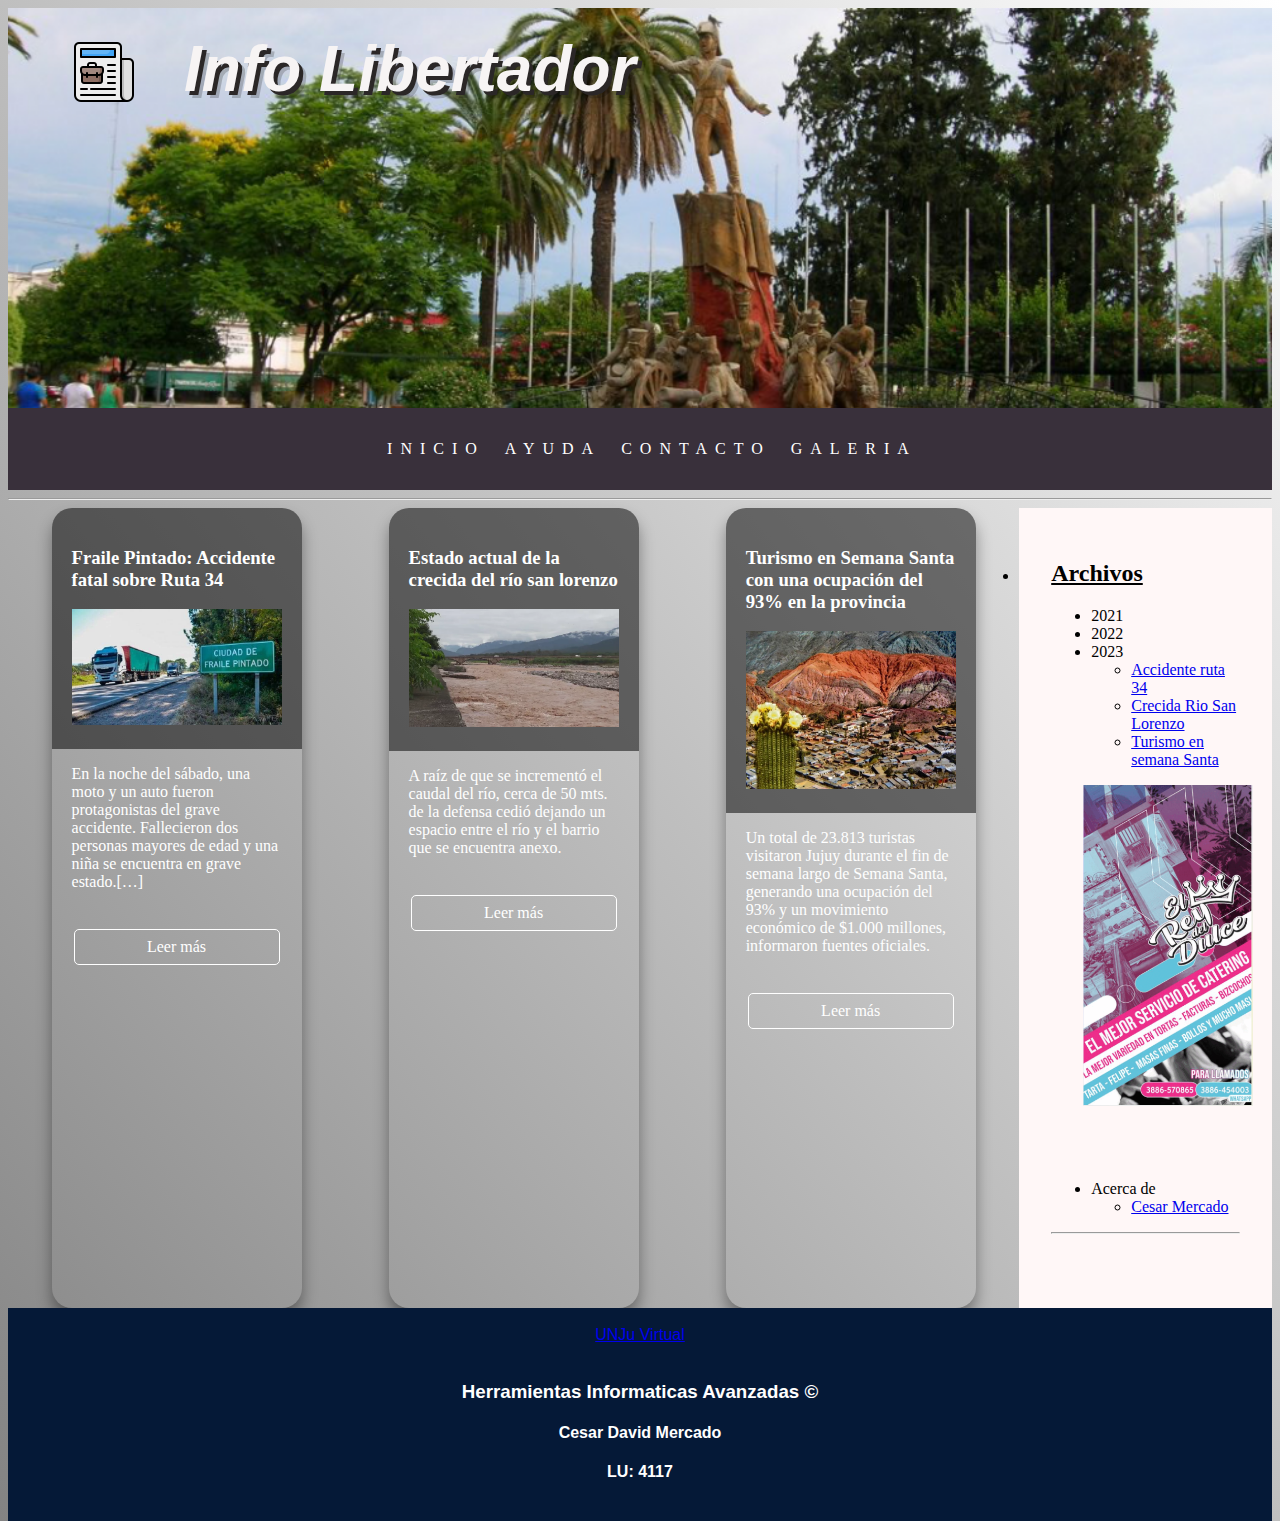
<file: index.html>
<!DOCTYPE html>
<html lang="en">
<head>
    <meta charset="UTF-8">
    <meta http-equiv="X-UA-Compatible" content="IE=edge">
    <meta name="viewport" content="width=device-width, initial-scale=1.0">
    <link rel="stylesheet" href="./miEstilo.css">
    <link rel="shortcut icon" href="./sources/faviconNews.png" type="image/x-icon">
    <title>Inicio</title>
</head>
<body >
        <header>
            <a href="./index.html">
                <img src="./sources/faviconNews.png" alt="icono Info" style="float: left; margin-top: -2rem;" >
            </a>
            
            <h1 style="float: left; margin-left: 3rem; color:rgb(247, 244, 244);">Info Libertador</h1>
                
        </header> 
        
        <nav>
                <div >
                    <ul>
                        <li><a href="./index.html" title="Ir a la página principal">INICIO</a></li>
                        <li><a href="./ayuda/ayuda.html" title="Ir a la página de ayuda">AYUDA</a></li>
                        <li><a href="./contacto/contacto.html" title="Ir a la página de contacto">CONTACTO</a>    </li>
                        <li><a href="./galeria/galeria.html" title="Ir a la página Galeria">GALERIA</a></li>
                            
                    </ul>
                    
                    
                    
                </div>
        </nav>
        <hr>

        <section>
            <div class="card">
                <div class="card-header">
                    <h3>Fraile Pintado: Accidente fatal sobre Ruta 34</h3>
                    <img src="./sources/imgNoticia1.jpg" alt="Accidente Ruta 34">
                </div>
                <div class="card-body">
                    <p>En la noche del sábado, una moto y un auto fueron protagonistas del  grave accidente. Fallecieron dos personas mayores de edad y una niña se encuentra en grave estado.[…]</p>
                </div>
                <div class="card-footer">
                    <a href="https://www.infoyungas.com/post/fraile-pintado-accidente-fatal-sobre-ruta-34" target="_blank">Leer más</a>
                </div>
        </div>

        <div class="card">
            <div class="card-header">
                <h3>Estado actual de la crecida del río san lorenzo</h3>
                <img src="./sources/imgNoticia2.webp" alt="Crecida Rio San Lorenzo">
            </div>
            <div class="card-body">
                <p>A raíz de que se incrementó el caudal del río, cerca de 50 mts. de la defensa cedió dejando un espacio entre el río y el barrio que se encuentra anexo.</p>
            </div>
            <div class="card-footer">
                <a href="https://canal5cooperlib.medios.digital/contenido/756/estado-actual-de-la-crecida-del-rio-san-lorenzo?fbclid=IwAR21LSY6Y9-P6CigDRdEfOgnhP9GTp9Ixq5lihlRt4bJiZOOXtwkdKlZixo" target="_blank">Leer más</a>
            </div>
        </div>

        <div class="card">
            <div class="card-header">
                <h3>Turismo en Semana Santa con una ocupación del 93% en la provincia</h3>
                <img src="./sources/imgNoticia3.jpg" alt="Turismo en semana santa">
            </div>
            <div class="card-body">
                <p>Un total de 23.813 turistas visitaron Jujuy durante el fin de semana largo de Semana Santa, generando una ocupación del 93% y un movimiento económico de $1.000 millones, informaron fuentes oficiales.</p>
            </div>
            <div class="card-footer">
                <a href="https://www.eltribuno.com/jujuy/nota/2023-4-9-12-1-0-turismo-en-semana-santa-con-una-ocupacion-del-93-en-la-provincia" target="_blank">Leer más</a>
            </div>
        </div>
        </section>

        <aside style="display: list-item;">
            <div class="texto">
                <h2>Archivos</h2>
                <ul >
                    <li>2021</li>
                    <li>2022</li>
                    <li>2023
                        <ul>
                            <li><a href="https://www.infoyungas.com/post/fraile-pintado-accidente-fatal-sobre-ruta-34" target="_blank">Accidente ruta 34</a></li>
                            <li><a href="https://canal5cooperlib.medios.digital/contenido/756/estado-actual-de-la-crecida-del-rio-san-lorenzo?fbclid=IwAR21LSY6Y9-P6CigDRdEfOgnhP9GTp9Ixq5lihlRt4bJiZOOXtwkdKlZixo" target="_blank">Crecida Rio San Lorenzo</a></li>
                            <li><a href="https://www.eltribuno.com/jujuy/nota/2023-4-9-12-1-0-turismo-en-semana-santa-con-una-ocupacion-del-93-en-la-provincia" target="_blank">Turismo en semana Santa</a>
                        </ul>
                        
                    </li>
                </ul>

            </div>   
            
            <div>
                <a href="https://www.facebook.com" target="_blank">
                    <img src="./sources/publicidad1.png" alt="" style="max-width: 90%; margin-left: 2rem;">
                </a>
            </div>


            <div>   
                
                <br><br><br>
                
                <ul>
                    <li>Acerca de</li>
                        <ul>
                            <li><a href="./sources/CV - Cesar Mercado.pdf" target="_blank">Cesar Mercado</a></li>
                        </ul>
                </ul>
            </div>
            <hr>
        </aside>
        
        
            
        <footer>
            <div >
                
                <br>
                <a href="https://virtual.unju.edu.ar/course/view.php?id=520">UNJu Virtual <br></a>
                <br>
                <h3>Herramientas Informaticas Avanzadas &copy;</h3>
                
                <h4>Cesar David Mercado</h4>
                <h4>LU: 4117</h4>
                <br>
            </div>
        </footer>
</body>
</html>
</file>
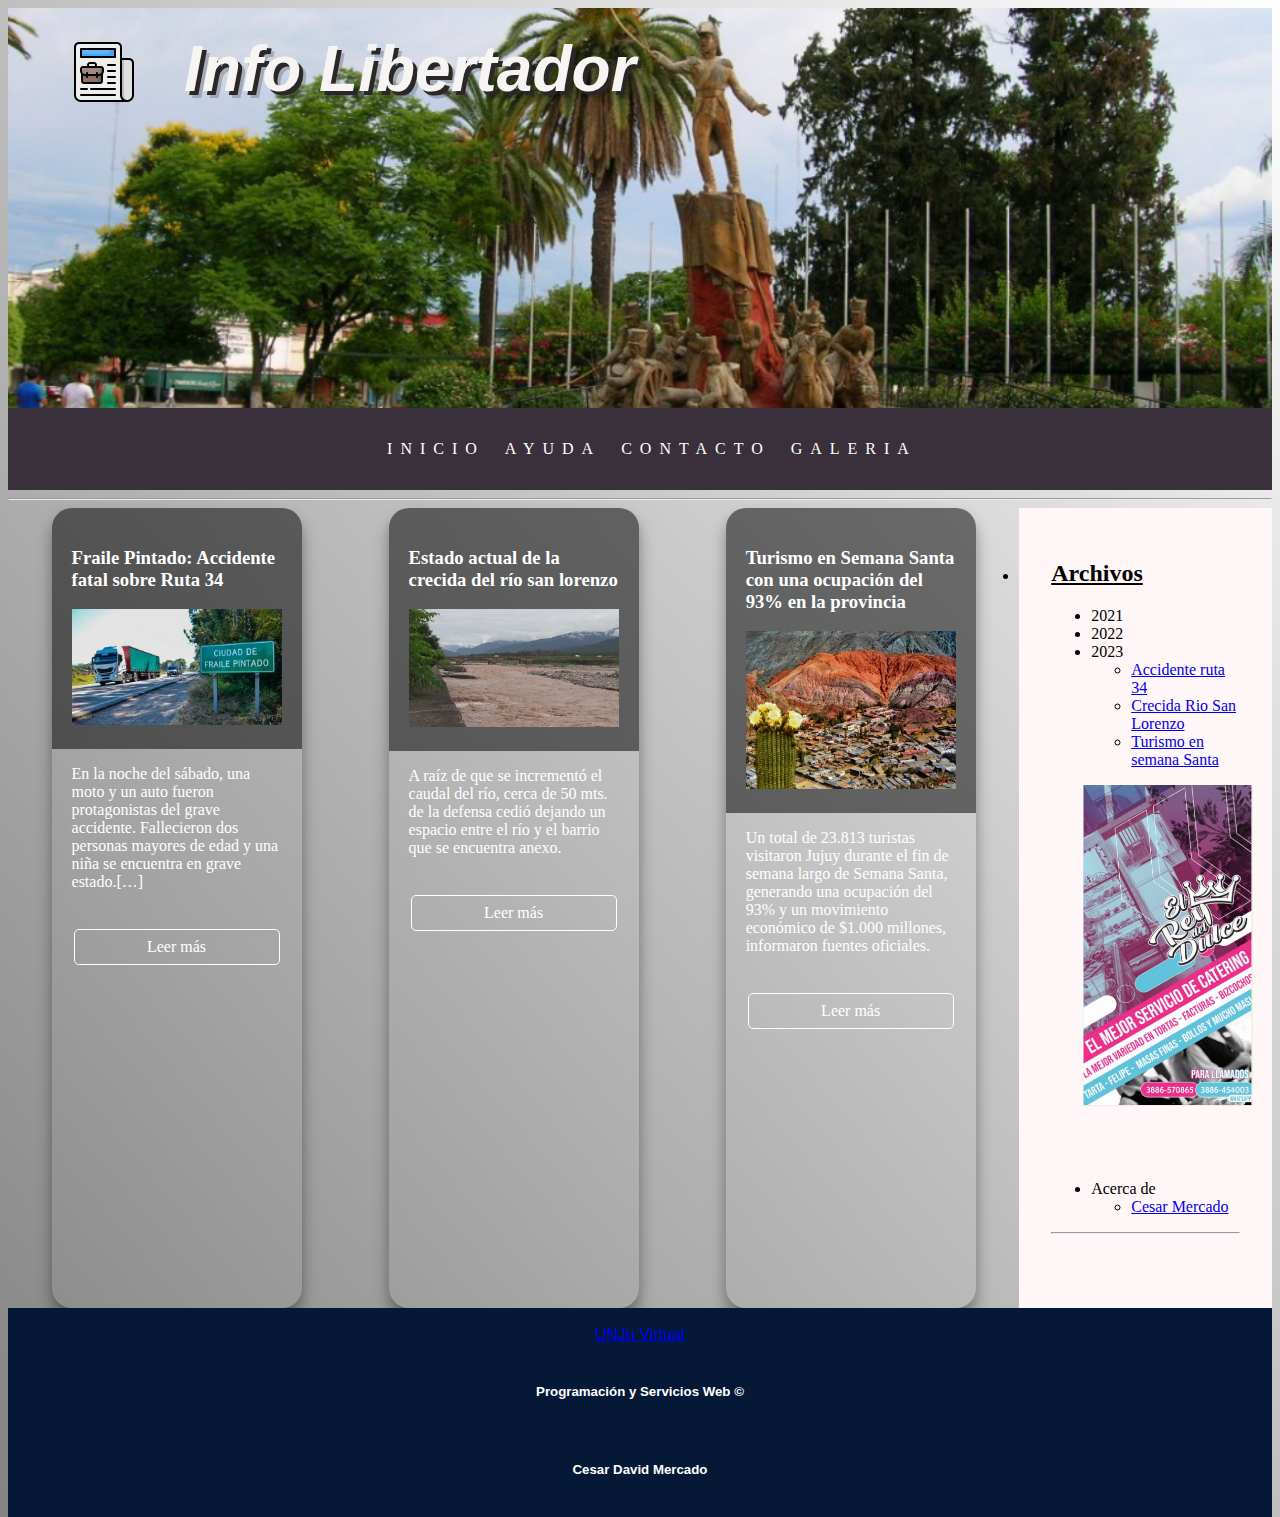
<file: inicio.html>
<!DOCTYPE html>
<html lang="en">
<head>
    <meta charset="UTF-8">
    <meta http-equiv="X-UA-Compatible" content="IE=edge">
    <meta name="viewport" content="width=device-width, initial-scale=1.0">
    <link rel="stylesheet" href="./miEstilo.css">
    <link rel="shortcut icon" href="./sources/faviconNews.png" type="image/x-icon">
    <title>Inicio</title>
</head>
<body >
        <header>
            <a href="./inicio.html">
                <img src="./sources/faviconNews.png" alt="icono Info" style="float: left; margin-top: -2rem;" >
            </a>
            
            <h1 style="float: left; margin-left: 3rem; color:rgb(247, 244, 244);">Info Libertador</h1>
                
        </header> 
        
        <nav>
                <div >
                    <ul>
                        <li><a href="./inicio.html" title="Ir a la página principal">INICIO</a></li>
                        <li><a href="./ayuda/ayuda.html" title="Ir a la página de ayuda">AYUDA</a></li>
                        <li><a href="./contacto/contacto.html" title="Ir a la página de contacto">CONTACTO</a>    </li>
                        <li><a href="./galeria/galeria.html" title="Ir a la página Galeria">GALERIA</a></li>
                            
                    </ul>
                    
                    
                    
                </div>
        </nav>
        <hr>

        <section>
            <div class="card">
                <div class="card-header">
                    <h3>Fraile Pintado: Accidente fatal sobre Ruta 34</h3>
                    <img src="./sources/imgNoticia1.jpg" alt="Accidente Ruta 34">
                </div>
                <div class="card-body">
                    <p>En la noche del sábado, una moto y un auto fueron protagonistas del  grave accidente. Fallecieron dos personas mayores de edad y una niña se encuentra en grave estado.[…]</p>
                </div>
                <div class="card-footer">
                    <a href="https://www.infoyungas.com/post/fraile-pintado-accidente-fatal-sobre-ruta-34" target="_blank">Leer más</a>
                </div>
        </div>

        <div class="card">
            <div class="card-header">
                <h3>Estado actual de la crecida del río san lorenzo</h3>
                <img src="./sources/imgNoticia2.webp" alt="Crecida Rio San Lorenzo">
            </div>
            <div class="card-body">
                <p>A raíz de que se incrementó el caudal del río, cerca de 50 mts. de la defensa cedió dejando un espacio entre el río y el barrio que se encuentra anexo.</p>
            </div>
            <div class="card-footer">
                <a href="https://canal5cooperlib.medios.digital/contenido/756/estado-actual-de-la-crecida-del-rio-san-lorenzo?fbclid=IwAR21LSY6Y9-P6CigDRdEfOgnhP9GTp9Ixq5lihlRt4bJiZOOXtwkdKlZixo" target="_blank">Leer más</a>
            </div>
        </div>

        <div class="card">
            <div class="card-header">
                <h3>Turismo en Semana Santa con una ocupación del 93% en la provincia</h3>
                <img src="./sources/imgNoticia3.jpg" alt="Turismo en semana santa">
            </div>
            <div class="card-body">
                <p>Un total de 23.813 turistas visitaron Jujuy durante el fin de semana largo de Semana Santa, generando una ocupación del 93% y un movimiento económico de $1.000 millones, informaron fuentes oficiales.</p>
            </div>
            <div class="card-footer">
                <a href="https://www.eltribuno.com/jujuy/nota/2023-4-9-12-1-0-turismo-en-semana-santa-con-una-ocupacion-del-93-en-la-provincia" target="_blank">Leer más</a>
            </div>
        </div>
        </section>

        <aside style="display: list-item;">
            <div class="texto">
                <h2>Archivos</h2>
                <ul >
                    <li>2021</li>
                    <li>2022</li>
                    <li>2023
                        <ul>
                            <li><a href="https://www.infoyungas.com/post/fraile-pintado-accidente-fatal-sobre-ruta-34" target="_blank">Accidente ruta 34</a></li>
                            <li><a href="https://canal5cooperlib.medios.digital/contenido/756/estado-actual-de-la-crecida-del-rio-san-lorenzo?fbclid=IwAR21LSY6Y9-P6CigDRdEfOgnhP9GTp9Ixq5lihlRt4bJiZOOXtwkdKlZixo" target="_blank">Crecida Rio San Lorenzo</a></li>
                            <li><a href="https://www.eltribuno.com/jujuy/nota/2023-4-9-12-1-0-turismo-en-semana-santa-con-una-ocupacion-del-93-en-la-provincia" target="_blank">Turismo en semana Santa</a>
                        </ul>
                        
                    </li>
                </ul>

            </div>   
            
            <div>
                <a href="https://www.facebook.com" target="_blank">
                    <img src="./sources/publicidad1.png" alt="" style="max-width: 90%; margin-left: 2rem;">
                </a>
            </div>


            <div>   
                
                <br><br><br>
                
                <ul>
                    <li>Acerca de</li>
                        <ul>
                            <li><a href="./sources/CV - Cesar Mercado.pdf" target="_blank">Cesar Mercado</a></li>
                        </ul>
                </ul>
            </div>
            <hr>
        </aside>
        
        
            
        <footer>
            <div >
                
                <br>
                <a href="https://virtual.unju.edu.ar/course/view.php?id=520">UNJu Virtual <br></a>
                <br>
                <h5>Programación y Servicios Web &copy;</h5>
                <br>
                <h5>Cesar David Mercado</h5>
                <br>
            </div>
        </footer>
</body>
</html>
</file>
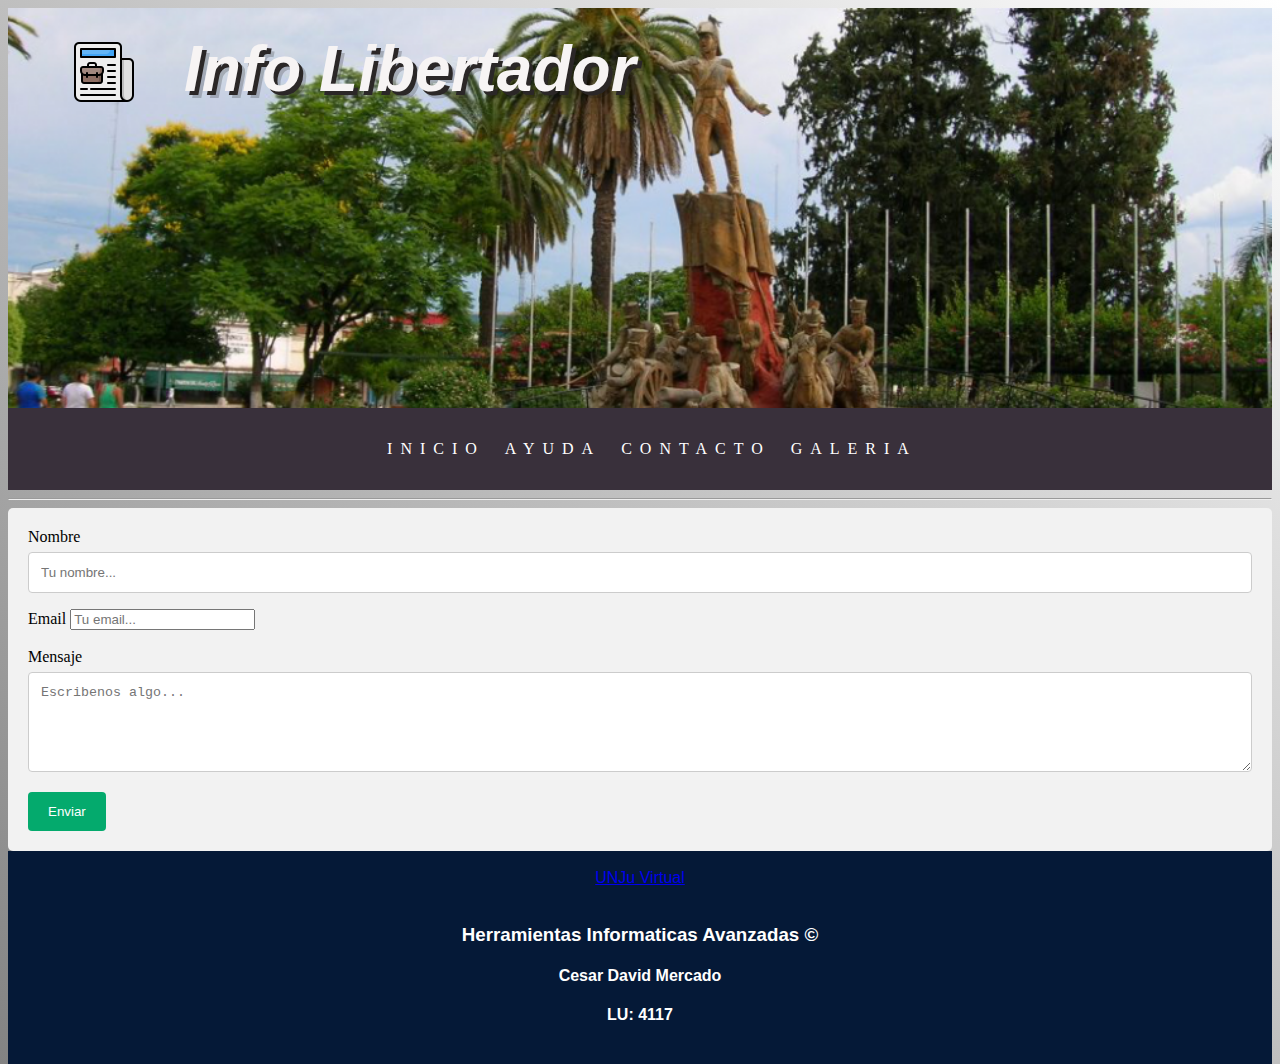
<file: ayuda/ayuda.html>
<!DOCTYPE html>
<html lang="en">
<head>
    <meta charset="UTF-8">
    <meta http-equiv="X-UA-Compatible" content="IE=edge">
    <meta name="viewport" content="width=device-width, initial-scale=1.0">
    <link rel="stylesheet" href="../miEstilo.css">
    <link rel="stylesheet" href="./miEstiloAyuda.css">
    <link rel="shortcut icon" href="../faviconEcommerce.png" type="image/x-icon">
    <title>Ayuda</title>
</head>
<body>
    <header>
        <a href="../index.html">
            <img src="../sources/faviconNews.png" alt="icono Info" style="float: left; margin-top: -2rem;" >
        </a>
        
        <h1 style="float: left; margin-left: 3rem; color:rgb(247, 244, 244);">Info Libertador</h1>
            
    </header> 
    
    <nav>
            <div >
                <ul>
                    <li><a href="../index.html" title="Ir a la página principal">INICIO</a></li>
                    <li><a href="./ayuda.html" title="Ir a la página de ayuda">AYUDA</a></li>
                    <li><a href="../contacto/contacto.html" title="Ir a la página de contacto">CONTACTO</a>    </li>
                    <li><a href="../galeria/galeria.html" title="Ir a la página Galeria">GALERIA</a></li>
                </ul>
                
                
                
            </div>
    </nav>
    <hr>

    <div class="container">
                    <form action="action_page.php">
            
                        <label for="fname">Nombre</label>
                        <input type="text" id="fname" name="firstname" placeholder="Tu nombre...">
            
                        <label for="lname">Email</label>
                        <input type="email" id="lname" name="lastname" placeholder="Tu email...">
                        <br><br>
                        <label for="subject">Mensaje</label>
                        <textarea id="subject" name="subject" placeholder="Escribenos algo..." style="height:100px"></textarea>
            
                        <input type="submit" value="Enviar">
            
                    </form>
    </div>
            
     <footer>
        <div >
                    
            <br>
            <a href="https://virtual.unju.edu.ar/course/view.php?id=520">UNJu Virtual <br></a>
            <br>
            <h3>Herramientas Informaticas Avanzadas &copy;</h3>
                    
            <h4>Cesar David Mercado</h4>
            <h4>LU: 4117</h4>
            <br>
        </div>
    </footer>
</body>
</html>
</file>
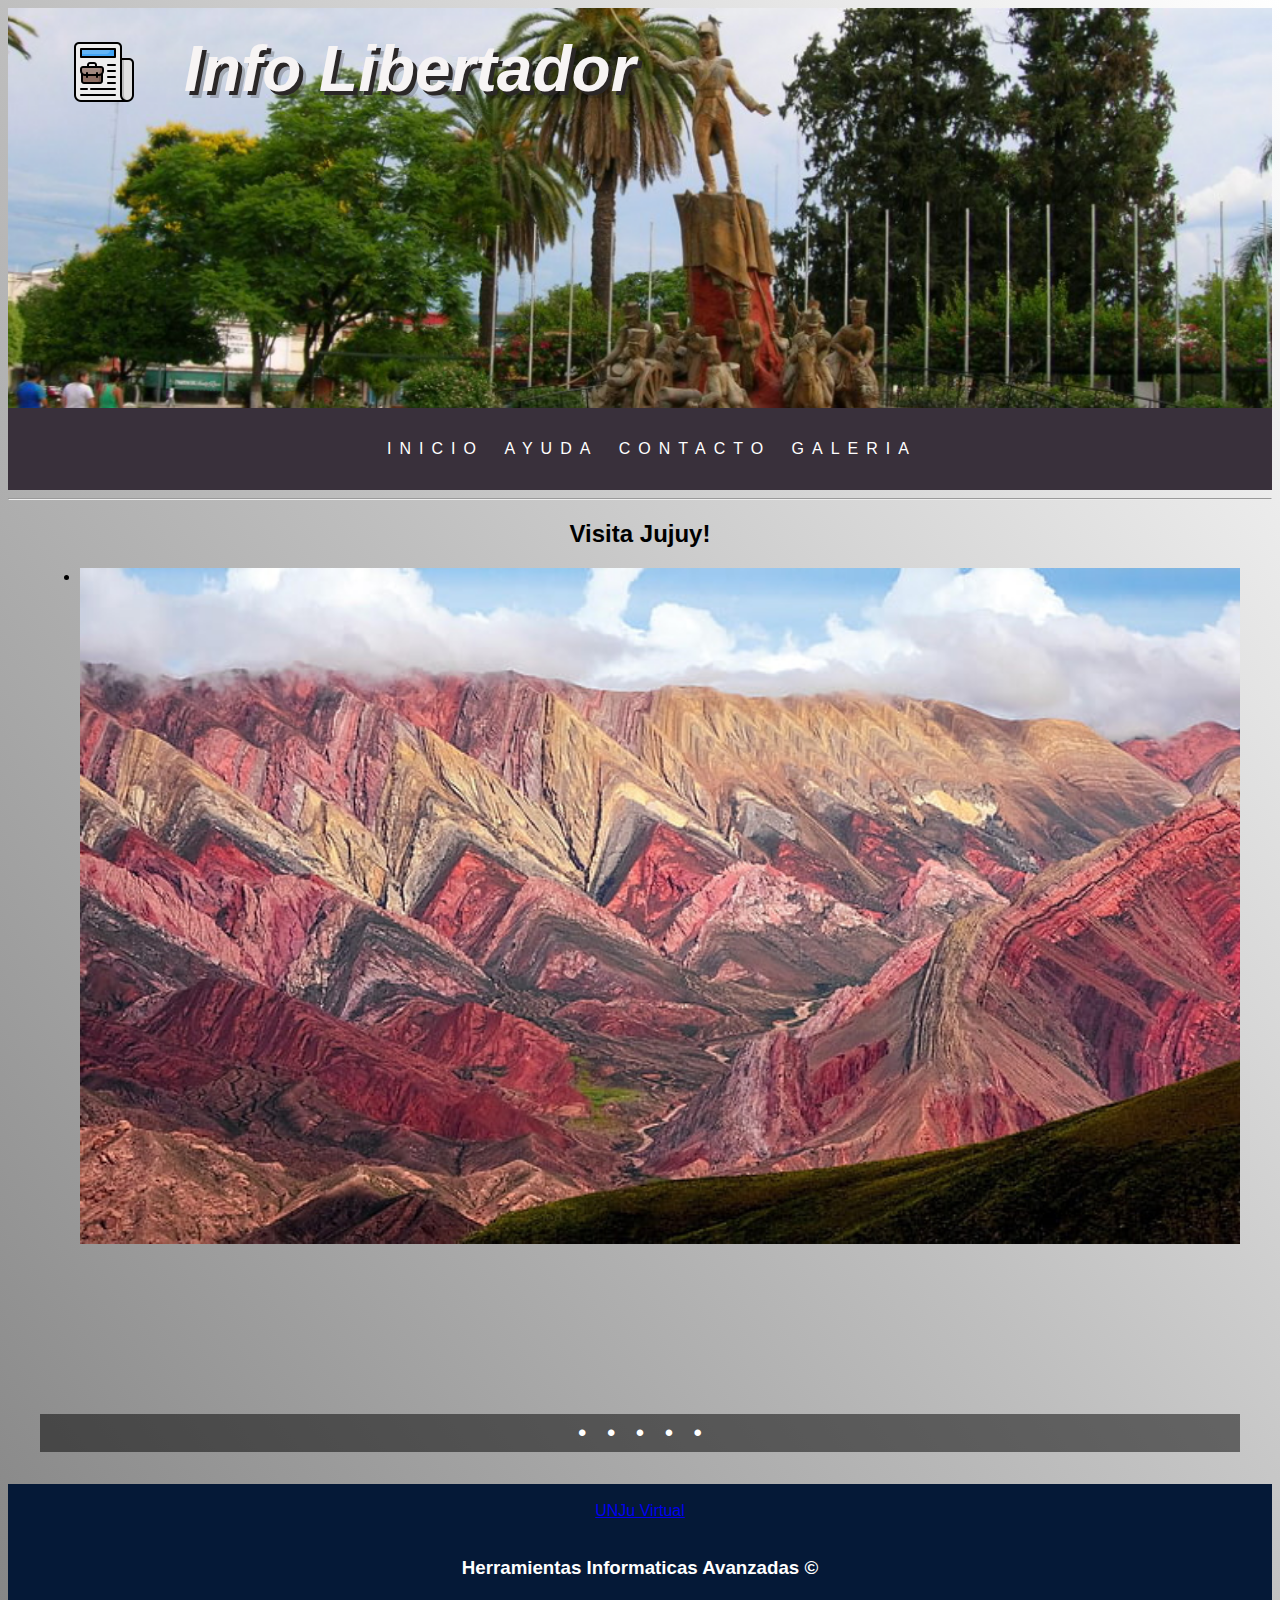
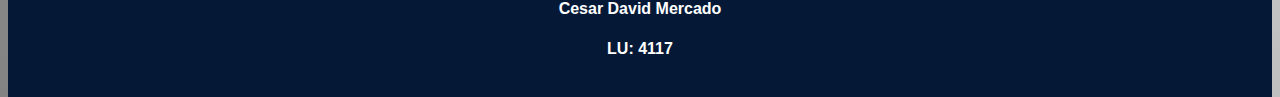
<file: galeria/galeria.html>
<!DOCTYPE html>
<html lang="en">
<head>
    <meta charset="UTF-8">
    <meta http-equiv="X-UA-Compatible" content="IE=edge">
    <meta name="viewport" content="width=device-width, initial-scale=1.0">
    <link rel="stylesheet" href="../miEstilo.css">
    <link rel="stylesheet" href="./miEstiloGaleria.css">
    <link rel="shortcut icon" href="../sources/faviconNews.png" type="image/x-icon">
    <title>Galeria</title>
</head>
<body>
    <header>
        <a href="../index.html">
            <img src="../sources/faviconNews.png" alt="icono Info" style="float: left; margin-top: -2rem;" >
        </a>
        
        <h1 style="float: left; margin-left: 3rem; color:rgb(247, 244, 244);">Info Libertador</h1>
            
    </header> 
    
    <nav>
            <div >
                <ul>
                    <li><a href="../index.html" title="Ir a la página principal">INICIO</a></li>
                    <li><a href="../ayuda/ayuda.html" title="Ir a la página de ayuda">AYUDA</a></li>
                    <li><a href="../contacto/contacto.html" title="Ir a la página de contacto">CONTACTO</a>    </li>
                    <li><a href="./galeria.html" title="Ir a la página Galeria">GALERIA</a></li>
                </ul>
                
                
                
            </div>
    </nav>
    <hr>

    <div class="wrapper">
        <h2 style="text-align: center;">Visita Jujuy!</h2>
        <div class="slider" id="slider">
            <ul class="slides">
                <li class="slide" id="slide1">
                    <a href="#">
                        <img src="./imgGaleria/hornocal.jpg" alt="Hornocal">
                    </a>
                </li>
                <li class="slide" id="slide2">
                    <a href="#">
                        <img src="./imgGaleria/jujuy-argentina-humahuaca.jpg" alt="Humahuaca">
                    </a>
                </li>
                <li class="slide" id="slide3">
                    <a href="#">
                        <img src="./imgGaleria/jujuy-argentina-humahuaca2.jpg" alt="Cerros Humahuaca">
                    </a>
                </li>
                <li class="slide" id="slide4">
                    <a href="#">
                        <img src="./imgGaleria/norte-jujuy-llama.jpg" alt="Llamas">
                    </a>
                </li>
                <li class="slide" id="slide5">
                    <a href="#">
                        <img src="./imgGaleria/salinas-jujuy-puna-sky.jpg" alt="Puna Jujeña">
                    </a>
                </li>
                <li class="slide" id="slide6">
                    <a href="#">
                        <img src="./imgGaleria/salinas.jpg" alt="Ruta 52 - Salinas">
                    </a>
                </li>
                <!--
                    <li class="slide">
                    <a href="#">
                        <img src="photo1.jpg" alt="photo 1">
                    </a>
                </li>-->
            </ul>
            <ul class="slider-controler">
                <li><a href="#slide1">&bullet;</a></li>
                <li><a href="#slide2">&bullet;</a></li>
                <li><a href="#slide3">&bullet;</a></li>
                <li><a href="#slide4">&bullet;</a></li>
                <li><a href="#slide5">&bullet;</a></li>
            </ul>
        </div>
    </div>
        
    <footer>
        <div >
            
            <br>
            <a href="https://virtual.unju.edu.ar/course/view.php?id=520">UNJu Virtual <br></a>
            <br>
            <h3>Herramientas Informaticas Avanzadas &copy;</h3>
            
            <h4>Cesar David Mercado</h4>
            <h4>LU: 4117</h4>
            <br>
        </div>
    </footer>
</body>
</html>
</file>
<file: miEstilo.css>
*{
 /* margin: 0;
  padding: 0;*/
  box-sizing: border-box;   
}


/*
.capa{
    background-image: linear-gradient(to right top, #051937, #004d7a, #008793, #00bf72, #a8eb12);
    background: url("https://pbs.twimg.com/media/FiHEezAXEAoa_va?format=jpg&name=large");
    background-repeat: no-repeat;
}
*/

body{
    background-image: linear-gradient(to left bottom, #ffffff, #dfdfdf, #bfbfbf, #a1a1a1, #838383);
}
header{
    width: 100%;
    padding: 4rem;
    text-align: center;
    /*background-image: radial-gradient(circle, #6e1687, #7a4a9a, #8a71a9, #9e95b3, #b9b9b9);*/
    /*background-image: linear-gradient(to right bottom, #6e1687, #8214a3, #9611c1, #ab0adf, #bf00ff);*/
    background-image: url("./sources/imgHeaderLGSM.png");
    background-size: 100%;
    background-repeat: no-repeat;
    height: 400px;
}
nav{
    width: 100%;
    padding: 1rem;
    text-align: center;
    background-color: #39303b;
}

nav ul li{
    display: inline-block;
}
nav ul li a{
    text-decoration: none;
    color: white;
    display: block;
    letter-spacing: 0.5rem;
    margin-right: 1rem;
}

nav ul li a:hover, a:active{
    background-color: rgb(255, 255, 255);
    color: rgb(0, 0, 0);
    font-style: italic;
    text-decoration: underline;
}


section{
    
    width: 80%;
    float: left;    
    display: inline-flex;
    /*text-align: center;*/
    height: 800px;
}


aside{
    width: 20%;
    float: right;
    display: inline-flex;
    height: 800px;
    padding: 2rem;
    background-color: rgb(255, 247, 247);
    text-decoration: none;
}
/*
.texto{
    font-size: 1.5rem;
}*/


aside h2{
    text-decoration: underline;
}
footer{
    background-color: #051937;
    float: left;
    width: 100%;
    
    text-align: center;
    color: white;
    font-family: century gothic, arial;
}
h1{
    color: #2c2c2c;
    /*background-color: #d5d5d5;*/
    /*letter-spacing: .5em;*/
    text-shadow: 4px 4px 0px #2b2727, 7px 7px 0px rgba(0, 0, 0, 0.2);

    
        font-size: 4rem;
        /*position: relative;*/
        /*top: 90px;*/
        text-align: center;
        color: rgb(184, 191, 189);
        font-family: century gotic, arial;
        font-style: italic;
        margin-top: -2.5rem;   
}

/* PRUEBAS DE CARDS */

:root{
    --card-color: (0, 0, 0, 0.516);
    --card-header-color: rgba(0, 0, 0, 0.516);
    --card-body-color: (0, 0, 0, 0.516);
    --card-footer-color: (0, 0, 0, 0.516);
 }
 .card{
     margin: 0 auto;
     background: var(--card-color);
     color:rgb(255, 255, 255);
     width: 250px;
     padding: 20px;
     box-shadow: 0px 10px 15px rgba(0, 0, 0, 0.377);
     border-radius: 20px;            
 }
 .card-header{
     background: var(--card-header-color);            
     margin: -20px;
     padding: 20px;
     border-radius: 20px 20px 0px 0px;
 }

 .card-header img{
     width: 100%;
 }
 .card-body{
     background: var(--card-body-color);
     margin: -20px;
     padding: 20px;
     border-radius: 00px 00px 20px 20px;
 }
 .card-footer{
     background: var(--card-footer-color);
     margin: -20px;
     padding: 20px;
     border-radius: 00px 00px 20px 20px;
     display: flex;
     justify-content: space-between;
 }
 .card-footer a{
     padding: 8px;
     margin: 2px;
     border-radius: 5px;
     border: 1px solid white;
     width: 100%;
     text-align: center;
     color: white;
     text-decoration: none;
 }
 .card-footer a:hover{
     color: var(--card-body-color);
     background:rgb(0, 0, 0);
 }
/*------------------*/
section form{
    margin-left: 10rem;
    justify-content: end;
    size: large;
    background-color: rgba(95, 5, 5, 0.295);
    width: 100%;
    height: 800px;
    display: block;
}
</file>
<file: ayuda/miEstiloAyuda.css>
input[type=text], select, textarea {
    width: 100%;
    padding: 12px;
    border: 1px solid #ccc; 
    border-radius: 4px; 
    box-sizing: border-box; 
    margin-top: 6px;
    margin-bottom: 16px; 
    resize: vertical 
  }
  
  
  input[type=submit] {
    background-color: #04AA6D;
    color: white;
    padding: 12px 20px;
    border: none;
    border-radius: 4px;
    cursor: pointer;
  }
  
  
  input[type=submit]:hover {
    background-color: #45a049;
  }
  
  
  .container {
    border-radius: 5px;
    background-color: #f2f2f2;
    padding: 20px;
  }
</file>
<file: galeria/miEstiloGaleria.css>
@keyframes slide {
	0% { transform: translateX(0); }
	10% { transform: translateX(0); }

	15% { transform: translateX(-100%); }
	30% { transform: translateX(-100%); }

	35% { transform: translateX(-200%); }
	50% { transform: translateX(-200%); }

	55% { transform: translateX(-300%); }
	70% { transform: translateX(-300%); }

	75% { transform: translateX(-400%); }
	90% { transform: translateX(-400%); }

	95% { transform: translateX(-500%); }
	100% { transform: translateX(-500%); }
}

* { box-sizing: border-box; }

html { scroll-behavior: smooth; }

body {
	font-family: sans-serif;
}

.wrapper {
	max-width: 1200px;
	margin: 0 auto;
}

.slider {
	position: relative;
}

.slides {
	position: relative;
	display: flex;
	overflow: hidden;
}

.slide {
	width: 100vw;
	flex-shrink: 0;
	animation-name: slide;
	animation-duration: 20s;
	animation-iteration-count: infinite;
	animation-timing-function: linear;
}

.slides:hover .slide {
	animation-play-state: paused;
}

.slide img {
	width: 100%;
	vertical-align: top;
}

.slide a {
	width: 100%;
	display: inline-block;
	position: relative;
}

.caption {
	color: white;
	text-shadow: 1px 1px black;
	font-size: 8vw;
	position: absolute;
	bottom: 8vw;
	right: 4vw;
}

.slide:target {
	animation-name: none;
	position: absolute;
	left: 0;
	top: 0;
	right: 0;
	bottom: 0;
	z-index: 50;
}

.slider-controler {
	position: absolute;
	left: 0;
	right: 0;
	bottom: 0;
	text-align: center;
	padding: 5px;
	background-color: rgba(0,0,0,0.5);
	z-index: 100;
}

.slider-controler li {
	margin: 0 0.5rem;
	display: inline-block;
	vertical-align: top;
}

.slider-controler a {
	display: inline-block;
	vertical-align: top;
	text-decoration: none;
	color: white;
	font-size: 1.5rem;
}

@media only screen and (min-width: 1200px) {
	.slide {
		width: 1200px;
	}

	.caption {
		font-size: 96px;
		bottom: 96px;
		right: 50px;
	}
}
</file>
